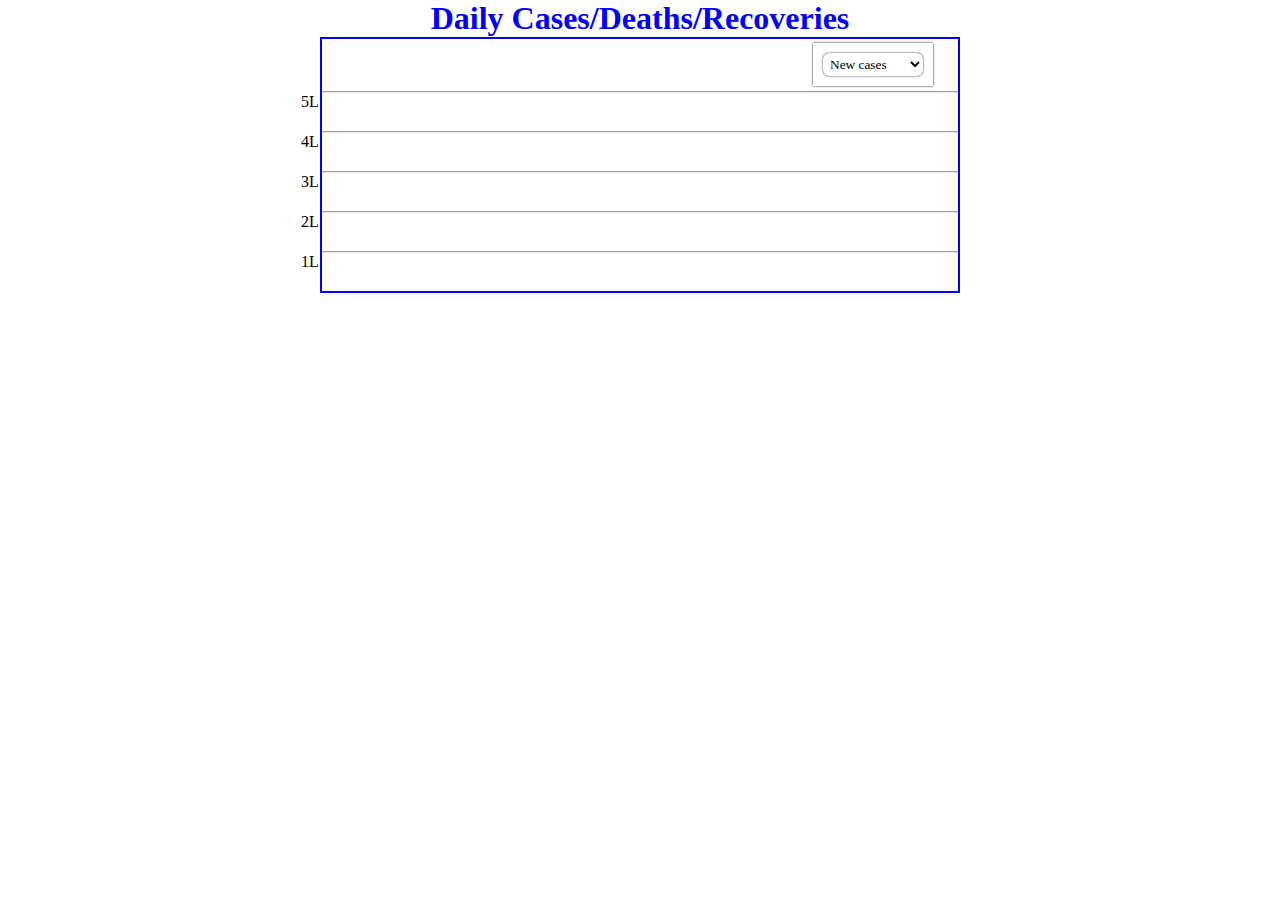
<file: Index.html>
<!DOCTYPE html>
<html lang="en">

<head>
    <meta charset="UTF-8">
    <meta http-equiv="X-UA-Compatible" content="IE=edge">
    <meta name="viewport" content="width=device-width, initial-scale=1.0">
    <title>Document</title>
    <link rel="stylesheet" href="covid.css">
</head>

<body>
    <h1>Daily Cases/Deaths/Recoveries</h1>
    <div id="graph">
        <div id="Info">
        </div>
        <div class="option">
                <select name="type" id="" onchange="type_change()">
                    <option value="case" selected>New cases</option>
                    <option value="recover">Recoveries</option>
                    <option value="death">Deaths</option>
                </select>
        </div>
        <div id="value">
            <div id="valcase">
                <div>5L</div>
                <div>4L</div>
                <div>3L</div>
                <div>2L</div>
                <div>1L</div>
            </div>
            <div id="valdeath">
                <div>5K</div>
                <div>4K</div>
                <div>3K</div>
                <div>2K</div>
                <div>1K</div>
            </div>
            <div id="valrecover">
                <div>5L</div>
                <div>4L</div>
                <div>3L</div>
                <div>2L</div>
                <div>1L</div>
            </div>
        </div>
        <div id="line">
            <div id="linecase">
                <hr>
                <hr>
                <hr>
                <hr>
                <hr>
            </div>
            <div id="linedeath">
                <hr>
                <hr>
                <hr>
                <hr>
                <hr>
            </div>
            <div id="linerecover">
                <hr>
                <hr>
                <hr>
                <hr>
                <hr>
            </div>
        </div>
        <div id="bar">
            <div id="case"></div>
            <div id="death"></div>
            <div id="recover"></div>
        </div>

    </div>
</body>
<script src="covid.js"></script>

</html>
</file>
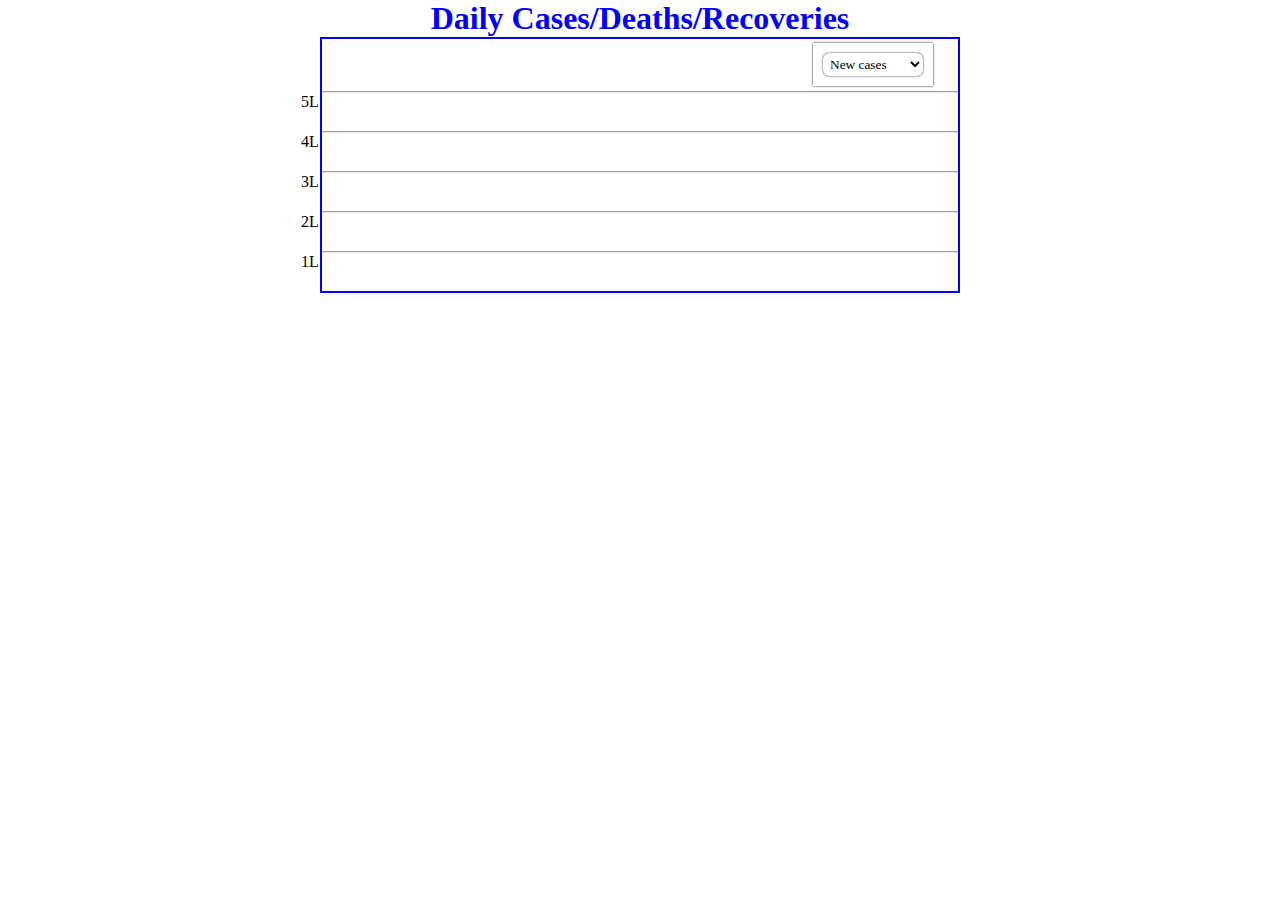
<file: covid.html>
<!DOCTYPE html>
<html lang="en">

<head>
    <meta charset="UTF-8">
    <meta http-equiv="X-UA-Compatible" content="IE=edge">
    <meta name="viewport" content="width=device-width, initial-scale=1.0">
    <title>Document</title>
    <link rel="stylesheet" href="covid.css">
</head>

<body>
    <h1>Daily Cases/Deaths/Recoveries</h1>
    <div id="graph">
        <div id="Info">
        </div>
        <div class="option">
                <select name="type" id="" onchange="type_change()">
                    <option value="case" selected>New cases</option>
                    <option value="recover">Recoveries</option>
                    <option value="death">Deaths</option>
                </select>
        </div>
        <div id="value">
            <div id="valcase">
                <div>5L</div>
                <div>4L</div>
                <div>3L</div>
                <div>2L</div>
                <div>1L</div>
            </div>
            <div id="valdeath">
                <div>5K</div>
                <div>4K</div>
                <div>3K</div>
                <div>2K</div>
                <div>1K</div>
            </div>
            <div id="valrecover">
                <div>5L</div>
                <div>4L</div>
                <div>3L</div>
                <div>2L</div>
                <div>1L</div>
            </div>
        </div>
        <div id="line">
            <div id="linecase">
                <hr>
                <hr>
                <hr>
                <hr>
                <hr>
            </div>
            <div id="linedeath">
                <hr>
                <hr>
                <hr>
                <hr>
                <hr>
            </div>
            <div id="linerecover">
                <hr>
                <hr>
                <hr>
                <hr>
                <hr>
            </div>
        </div>
        <div id="bar">
            <div id="case"></div>
            <div id="death"></div>
            <div id="recover"></div>
        </div>

    </div>
</body>
<script src="covid.js"></script>

</html>
</file>
<file: covid.css>
* {
    margin: 0;
    padding: 0;
    /* overflow: hidden; */
}



/* Outer features */

h1 {
    text-align: center;
    font-family: cursive;
    color: blue;
}

#graph {
    align-items: flex-end;
    display: flex;
    position: relative;
    width: 50%;
    margin: auto;
}

/* Y-axis Value  */

#valcase,#valdeath,#valrecover{
    position: absolute;
    left: -19px;
    bottom: 0;
}

/* line */

hr {
    position: absolute;
    background-color: grey;
    /* border: 1px solid black; */
    width: 99.6%;
    z-index: -1;
}

#linedeath,#linerecover,#valdeath,#valrecover{
    visibility: hidden;
}

/* Info when hovered */
.info {
    box-sizing: border-box;
    width: 140px;
    position: absolute;
    top: 0;
    padding: 10px 35px 5px 21px;
    border: none;
    margin: 11px 25px;
    box-shadow: 0px 0px 4px 0px;
    background: white;
    border-radius: 6px;
    visibility: hidden;
    height: 34%;
}

/* Option to choose form */
.option {
    width: 100px;
    position: absolute;
    right: 27px;
    top: 6px;
    border: none;
    background: white;
    padding: 10px;
    z-index:100;
    box-shadow: 0px 0px 2px 0px;
}


select {
    width: 100%;
    padding: 3px;
    border-radius: 6px;
    font-family: cursive;
    background: none;
    border: none;
    box-shadow: 0px 0px 2px 0px;
}

option{
    color: red;
}

option:hover{
    background-color: #F39C12;
}


/* Graph portion */
#bar {
    border: 2px solid blue;
    width: 100%;
    height: 252px;
    /* margin: auto; */
    display: flex;
    /* justify-content: center; */
    align-items: flex-end;
}
#case, #death,#recover{
    width: 100%;
    height: 252px;
    display: grid;
    position: absolute;
    grid-template-rows: repeat(252, 1fr);
    align-items: flex-end;
}
#death,#recover{
    visibility: hidden;
}

.case {
    background-color: red;
    /* width: 1.6px; */
    grid-row-start: 254;
}
.death {
    background-color: rgb(46, 34, 34);
    /* width: 1.6px; */
    grid-row-start: 254;
}
.recover {
    background-color: rgb(31, 223, 31);
    /* width: 1.6px; */
    grid-row-start: 254;
}



.info label {
    font-weight: bold;
}

#case div:hover {
    background-color: chocolate;
}
#death div:hover {
    background-color: rgb(159 155 155);
}
#recover div:hover {
    background-color: rgb(24, 92, 7);
}

.infocase,.infodeath,.inforecover{
    position:absolute;
}

.infodeath,.inforecover{
    display: none;
}

@media only screen and (max-width:1000px) {
    #graph{
        width: 80%;
    }
    .option{
        right:10px;
    }
}
    

@media only screen and (min-width:100px)and (max-width:650px) {
    #graph{
        width:90%;
        justify-content: flex-end;
    }
    #valcase,#valdeath,#valrecover{
        left: 2px;
    }
    .info{
        top: 24%;
        left: 23%;
    }
    h1{
        font-size: 6vw;
    }
}

@media only screen and (max-width:300px){
    .info{
        padding: 4px;
        width: 83px;
        left: 4%;
    }
}
</file>
